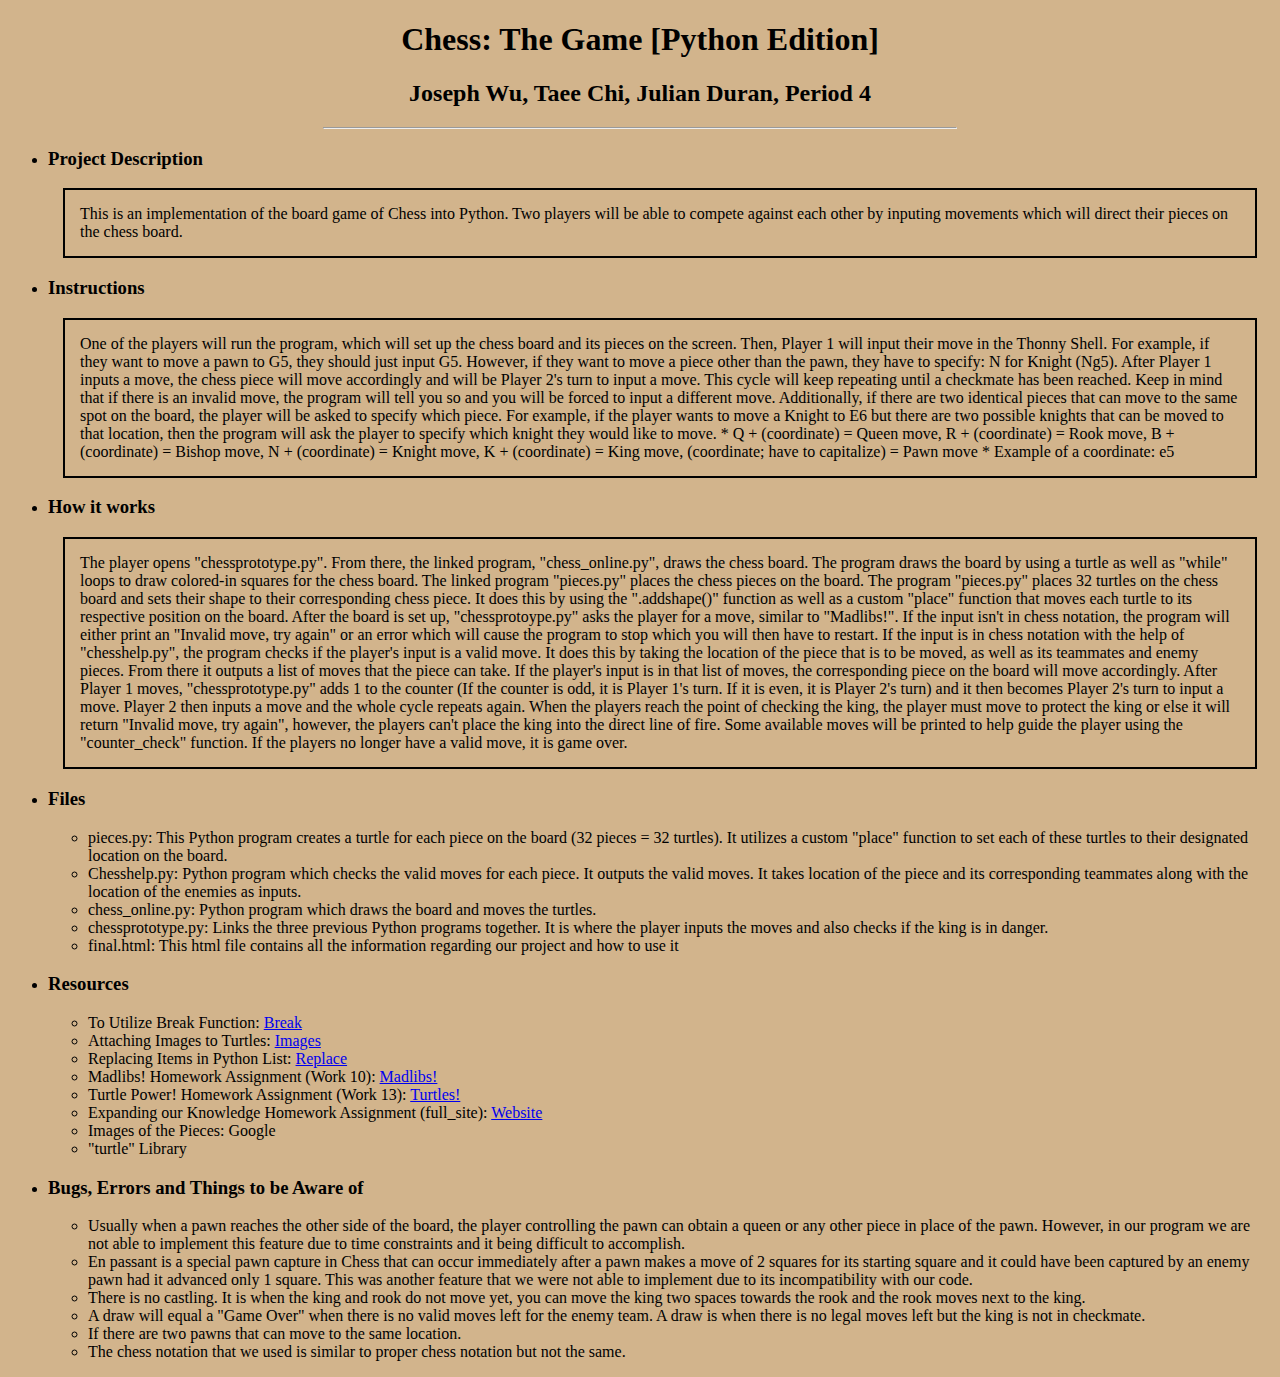
<file: final.html>
<!DOCTYPE html>
<html lang="en">

<head>
	  <title>Chess: The Game [Python Edition]</title>
	  
	  <link href="final.css" rel="stylesheet">
  </head>

  <body>
    <h1>Chess: The Game [Python Edition]</h1>
    <h2>Joseph Wu, Taee Chi, Julian Duran, Period 4</h2>
    <hr>
    <ul>
      <li>
	<h3>Project Description</h3>
	<p>This is an implementation of the board game of Chess into Python. Two players will be able to compete against each other by inputing movements which will direct their pieces on the chess board.</p>	
      </li>
      <li>
	<h3>Instructions</h3>
	<p>One of the players will run the program, which will set up the chess board and its pieces on the screen. Then, Player 1 will input their move in the Thonny Shell. For example, if they want to move a pawn to G5, they should just input G5. However, if they want to move a piece other than the pawn, they have to specify: N for Knight (Ng5). After Player 1 inputs a move, the chess piece will move accordingly and will be Player 2's turn to input a move. This cycle will keep repeating until a checkmate has been reached. Keep in mind that if there is an invalid move, the program will tell you so and you will be forced to input a different move. Additionally, if there are two identical pieces that can move to the same spot on the board, the player will be asked to specify which piece. For example, if the player wants to move a Knight to E6 but there are two possible knights that can be moved to that location, then the program will ask the player to specify which knight they would like to move. * Q + (coordinate) = Queen move, R + (coordinate) = Rook move, B + (coordinate) = Bishop move, N + (coordinate) = Knight move, K + (coordinate) = King move, (coordinate; have to capitalize) = Pawn move * Example of a coordinate: e5</p>
      </li>
      <li>
	<h3>How it works</h3>
	<p>The player opens "chessprototype.py". From there, the linked program, "chess_online.py", draws the chess board. The program draws the board by using a turtle as well as "while" loops to draw colored-in squares for the chess board. The linked program "pieces.py" places the chess pieces on the board. The program "pieces.py" places 32 turtles on the chess board and sets their shape to their corresponding chess piece. It does this by using the ".addshape()" function as well as a custom "place" function that moves each turtle to its respective position on the board. After the board is set up, "chessprotoype.py" asks the player for a move, similar to "Madlibs!". If the input isn't in chess notation, the program will either print an "Invalid move, try again" or an error which will cause the program to stop which you will then have to restart. If the input is in chess notation with the help of "chesshelp.py", the program checks if the player's input is a valid move. It does this by taking the location of the piece that is to be moved, as well as its teammates and enemy pieces. From there it outputs a list of moves that the piece can take. If the player's input is in that list of moves, the corresponding piece on the board will move accordingly. After Player 1 moves, "chessprototype.py" adds 1 to the counter (If the counter is odd, it is Player 1's turn. If it is even, it is Player 2's turn) and it then becomes Player 2's turn to input a move. Player 2 then inputs a move and the whole cycle repeats again. When the players reach the point of checking the king, the player must move to protect the king or else it will return "Invalid move, try again", however, the players can't place the king into the direct line of fire. Some available moves will be printed to help guide the player using the "counter_check" function. If the players no longer have a valid move, it is game over.</p>
      </li>
      <li>
	<h3>Files</h3>
	<ul>
	  <li>pieces.py: This Python program creates a turtle for each piece on the board (32 pieces = 32 turtles). It utilizes a custom "place" function to set each of these turtles to their designated location on the board. </li>
	  <li>Chesshelp.py: Python program which checks the valid moves for each piece. It outputs the valid moves. It takes location of the piece and its corresponding teammates along with the location of the enemies as inputs. </li>
	  <li>chess_online.py: Python program which draws the board and moves the turtles. </li>
	  <li>chessprototype.py: Links the three previous Python programs together. It is where the player inputs the moves and also checks if the king is in danger.</li>
	  <li>final.html: This html file contains all the information regarding our project and how to use it</li>
	</ul>
      </li>
      <li>
	<h3>Resources</h3>
	<ul>
	  <li>To Utilize Break Function: <a href = "https://www.digitalocean.com/community/tutorials/how-to-use-break-continue-and-pass-statements-when-working-with-loops-in-python-3">Break</a></li>
	  <li>Attaching Images to Turtles: <a href = "https://pythonguides.com/attach-image-to-turtle-python/">Images</a></li>
	  <li>Replacing Items in Python List: <a href = "https://datatofish.com/replace-values-python-list/">Replace</a></li>
	  <li>Madlibs! Homework Assignment (Work 10): <a href="https://www.stuycs.org/intro01-dw/2021/03/24/a10.html">Madlibs!</a></li>
	  <li>Turtle Power! Homework Assignment (Work 13): <a href="https://www.stuycs.org/intro01-dw/2021/04/15/a13.html">Turtles!</a></li>
	  <li>Expanding our Knowledge Homework Assignment (full_site): <a href="https://www.stuycs.org/intro01-dw/2021/02/22/p00.html">Website</a></li> 
	  <li>Images of the Pieces: Google</li>
	  <li>"turtle" Library</li>
	  </ul>
      </li>
      <li>
	<h3>Bugs, Errors and Things to be Aware of</h3>
	<ul>
	  <li>
	    Usually when a pawn reaches the other side of the board, the player controlling the pawn can obtain a queen or any other piece in place of the pawn. However, in our program we are not able to implement this feature due to time constraints and it being difficult to accomplish. 
	  </li>
	  <li>
	    En passant is a special pawn capture in Chess that can occur immediately after a pawn makes a move of 2 squares for its starting square and it could have been captured by an enemy pawn had it advanced only 1 square. This was another feature that we were not able to implement due to its incompatibility with our code. 
	  </li>
	  <li>
	    There is no castling. It is when the king and rook do not move yet, you can move the king two spaces towards the rook and the rook moves next to the king. 
	  </li>
	  <li>
	    A draw will equal a "Game Over" when there is no valid moves left for the enemy team. A draw is when there is no legal moves left but the king is not in checkmate. 
	  </li>
	  <li>
	    If there are two pawns that can move to the same location. 
	  </li>
	  <li>
	    The chess notation that we used is similar to proper chess notation but not the same. 
	  </li>
	</ul>
      </li>
    </ul>

  </body>
</html>
</file>
<file: final.css>
* {
	background-color: Tan;
	font-family: "monaco";
}

hr {
  	width: 50%;
}

h1, h2 {
	text-align: center;
}

p {
	border: 2px solid;
	padding: 15px;
	margin: 15px;
}
</file>
